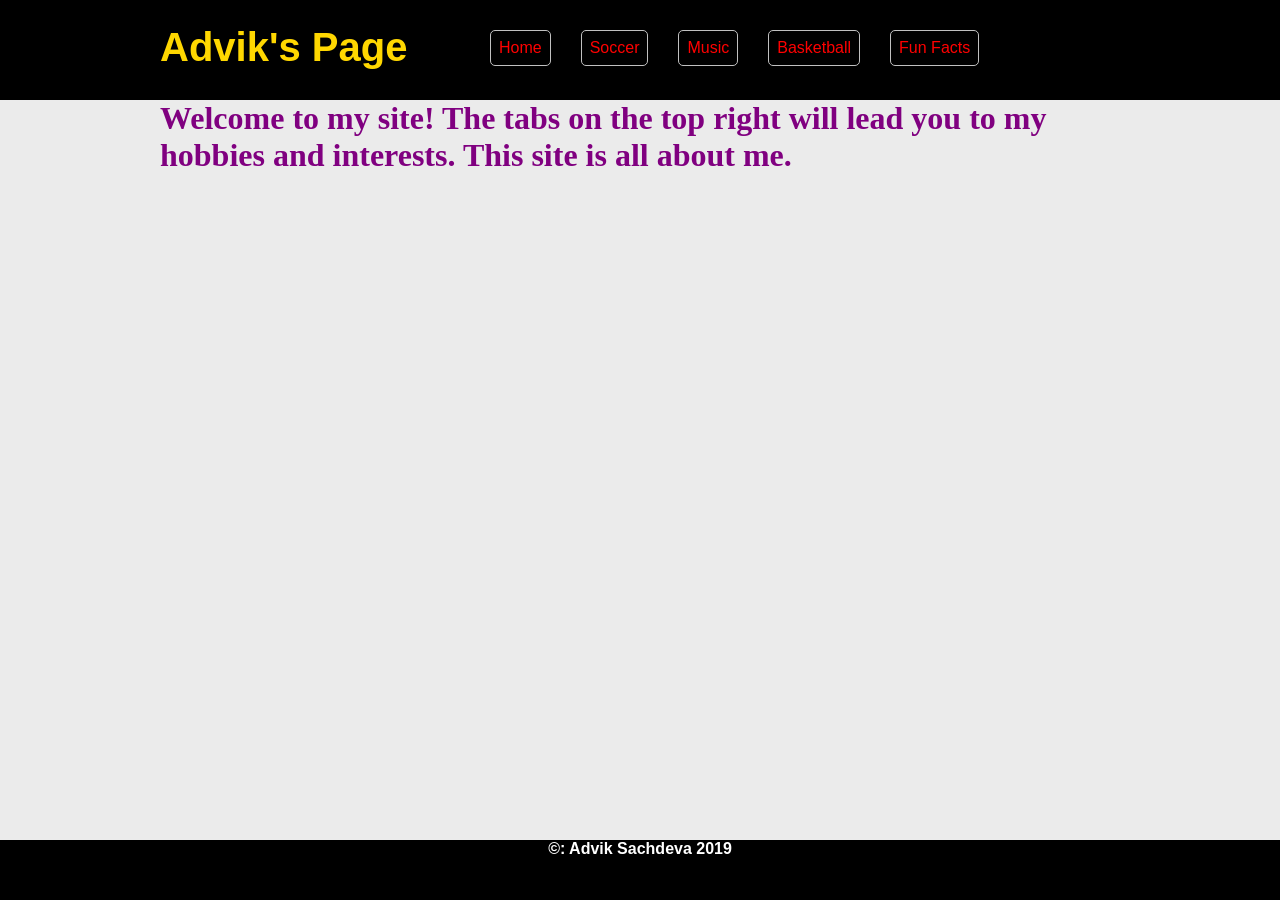
<file: iwd-2019/iwd-2019/index.html>
<!DOCTYPE html>
<html>
<head>
	<title>Advik Sachdeva</title>
	<style type="text/css">
		* { margin: 0; padding: 0; }

		body
		{
			font-family: arial;
			background-color: #ebebeb;
		}

		#header
		{
			background-color: black;
			height: 100px;
			width: 100%;
		}

		.container
		{
			width: 960px;
			height: auto;
			margin: 0 auto;
		}

		#logoArea
		{
			width: 300px;
			height: 100px
			background-image: url();
			float: left;
			color: white;
			font-size: 40px;
			padding-bottom: 30px;
			padding-top: 25px;
			font-weight: bold;
			color:gold
		}

		#navArea
		{
			width: 660px;
			height: 100px;
			float: right;
		}

		#nav
		{
			list-style: none;
			margin-top: 30px;
		}

		#nav a
		{
			color: white;
			text-decoration: none;
		}

		#nav li
		{
			float: left;
			margin-left: 30px;
			background-color: #pink;
			padding: 8px;
			border: 1px solid silver;
			border-radius: 5px;
			color:red;
		}

		#nav li:hover
		{
			background-color: red;
		}

		#footer
		{
			position: absolute;
			bottom: 0;


			background:black;
			color: black;
			height: 60px;
			width: 100%;
			color: white;
			font-weight: bold;
			text-align: center;
		}

		h1
		{
			font-family: Verdana;
			color:purple;
		}

	</style>
</head>
<body>
	<div id="header">
		<div class="container">
			<div id="logoArea">Advik's Page</div>
			<div id="navArea">
				<ul id="nav">
					<a href="index.html"><li>Home</li></a>
					<a href="soccer.html"><li>Soccer</li></a>
					<a href="music.html"><li>Music</li></a>
					<a href="bbal.html"><li>Basketball</li></a>
					<a href="facts.html"><li>Fun Facts</li></a>

				</ul>
			</div>
		</div>
		<div id="space"></div>
		<div id="mainArea">
			<div class="container page">
				<h1>
					Welcome to my site! The tabs on the top right will lead you to my hobbies and interests.  This site is all about me.
			</div>
		</div>
		<div id="footer">
			&copy: Advik Sachdeva 2019
		</div>
	</div>
</body>
</html>
</file>
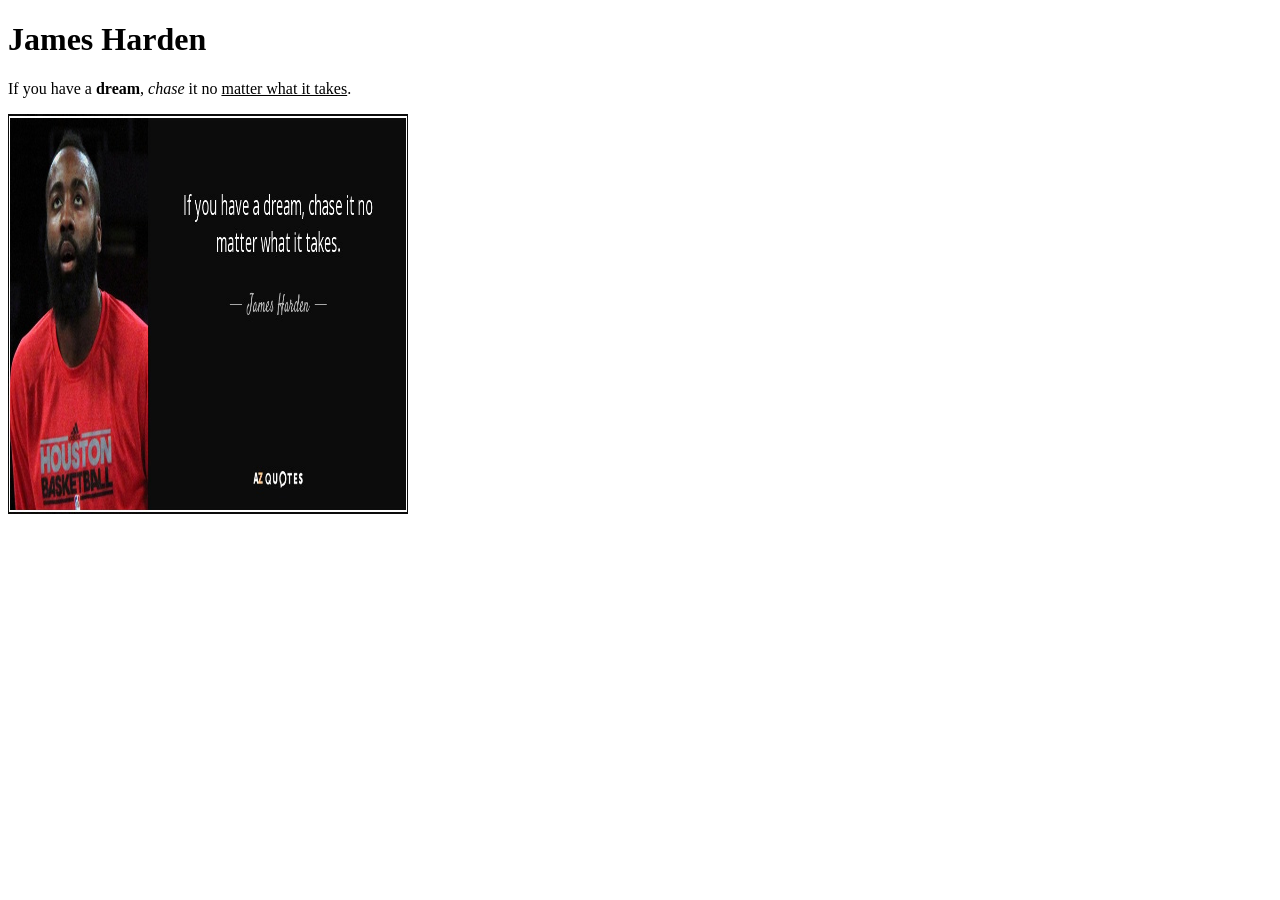
<file: iwd-2019/day1hw.html>
<!DOCTYPE html>
<html>
<head>
	<title>HW Day 1</title>
</head>
<body>
<h1>James Harden </h1>
<p> If you have a <b>dream</b>, <i>chase</i> it no <u>matter what it takes</u>.
</p>
<img src = "james.jpg" width = "400px" height = "400px">
</body>
</html>
</file>
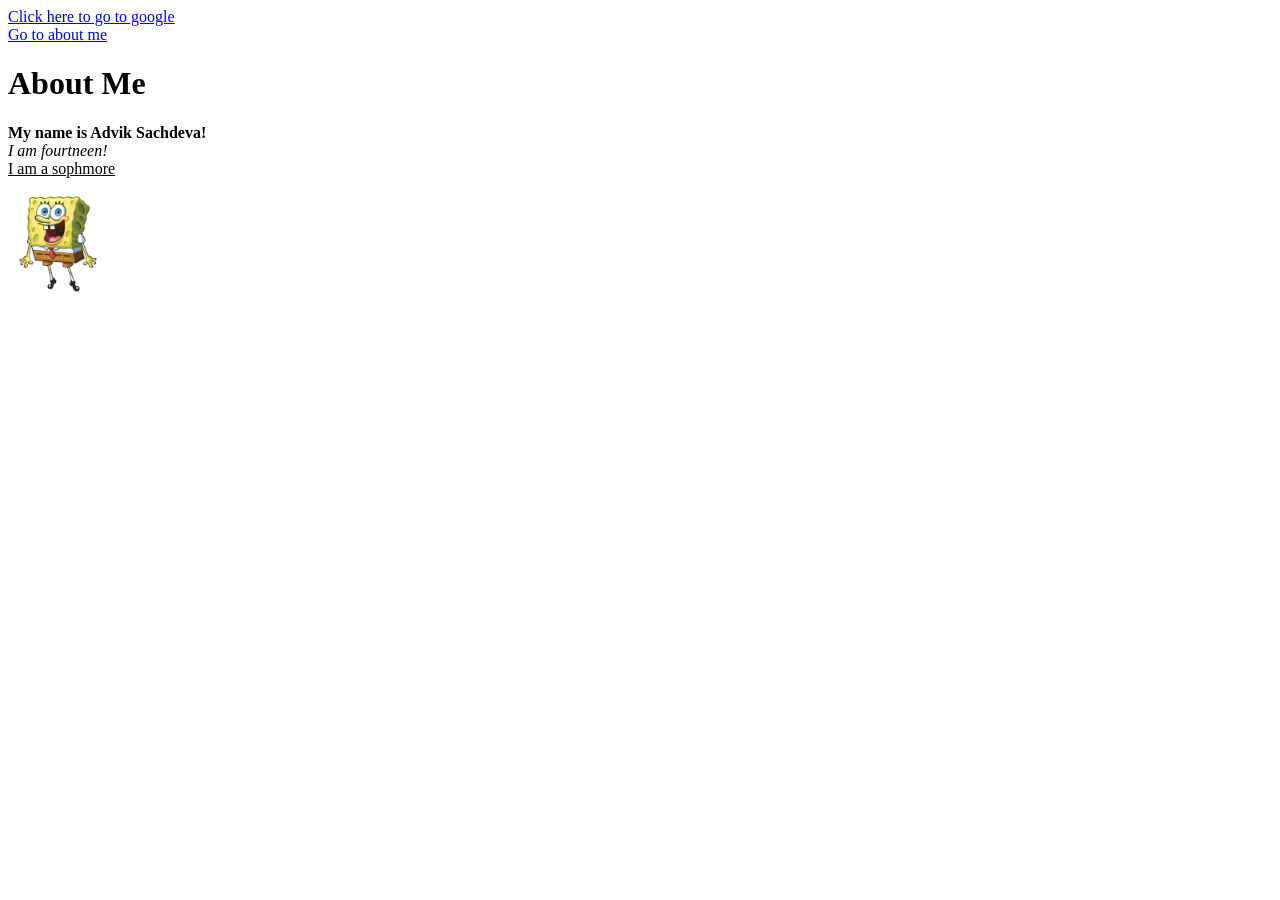
<file: iwd-2019/first-webpage.html>
<!DOCTYPE html>
<html>
<head>
	<title>test</title>
</head>
<body>

	<a href = "http://google.com">Click here to go to google</a><br>
	<a href = "#About Me"> Go to about me</a>
	<h1><a name = "About Me">About Me</a></h1>
	
	<p>
	<b>My name is Advik Sachdeva!</b><br><i>I am fourtneen!</i><br><u>I am a sophmore<!u>
	</p>
	<img src = "spongebob.png" width = "100px"height = "100px"> 
</body>
</html>
</file>
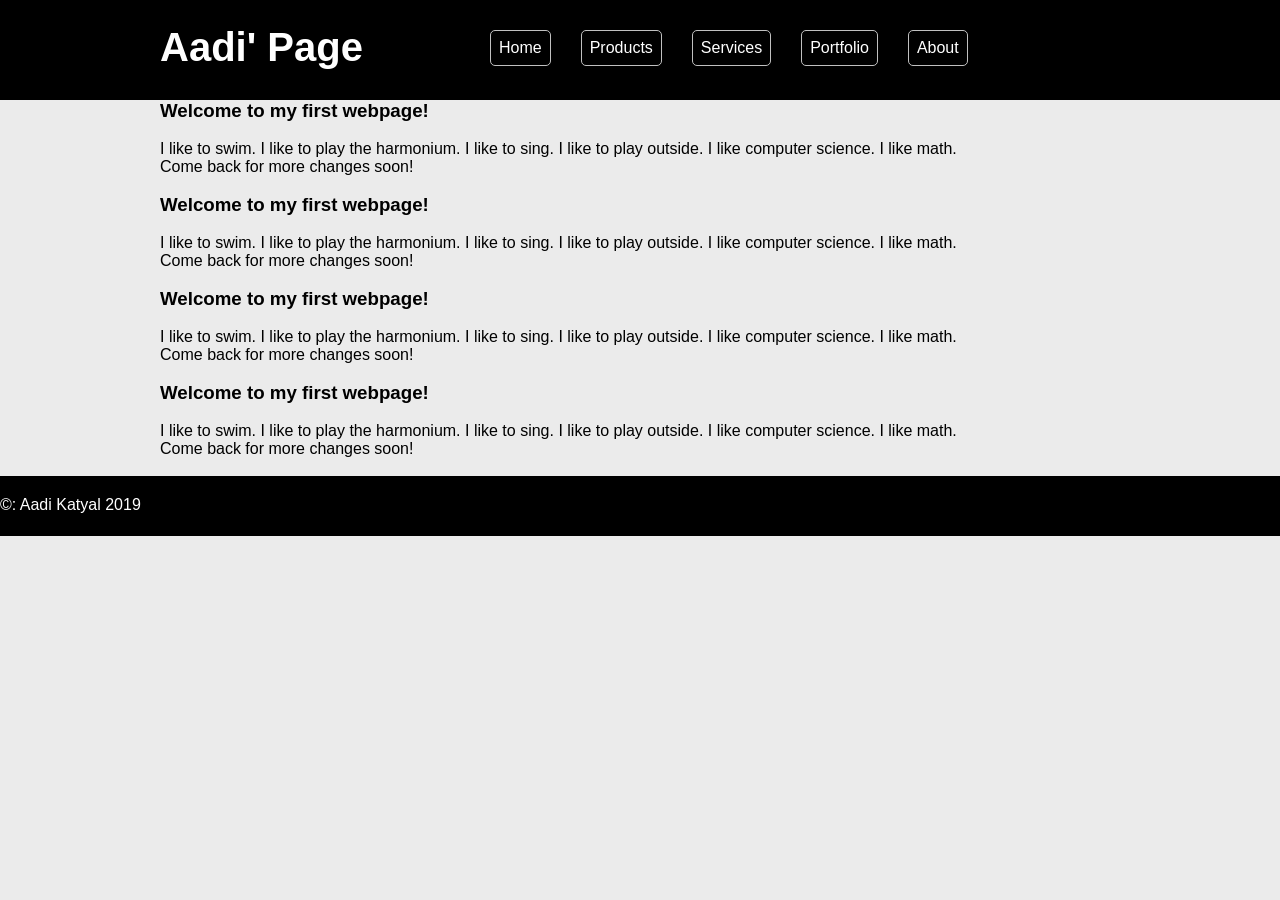
<file: iwd-2019/htmlsite.html>
<!DOCTYPE html>
<html>
<head>
	<title>HTML Site</title>
	<style type="text/css">
		* { margin: 0; padding: 0; }

		body
		{
			font-family: arial;
			background-color: #ebebeb;
		}

		#header
		{
			background-color: black;
			height: 100px;
			width: 100%;
		}

		.container
		{
			width: 960px;
			height: auto;
			margin: 0 auto;
		}

		#logoArea
		{
			width: 300px;
			height: 100px
			background-image: url();
			float: left;
			color: white;
			font-size: 40px;
			padding-bottom: 30px;
			padding-top: 25px;
			font-weight: bold;
		}

		#navArea
		{
			width: 660px;
			height: 100px;
			float: right;
		}

		#nav
		{
			list-style: none;
			margin-top: 30px;
		}

		#nav a
		{
			color: white;
			text-decoration: none;
		}

		#nav li
		{
			float: left;
			margin-left: 30px;
			background-color: #pink;
			padding: 8px;
			border: 1px solid silver;
			border-radius: 5px;
		}

		#nav li:hover
		{
			background-color: red;
		}

		#footer
		{
			background-color: black;
			color: white;
			height: 40px;
			width: 100%;
			padding-top: 20px;
		}

		#p
		{
			margin-left: 350px;
		}

		#h3
		{
			margin-left: 300px;
			padding-bottom: 20px;
		}

		#page
		{
			background-color: green;
		}


	</style>
</head>
<body>
	<div id="header">
		<div class="container">
			<div id="logoArea">Aadi' Page</div>
			<div id="navArea">
				<ul id="nav">
					<a href="#"><li>Home</li></a>
					<a href="#"><li>Products</li></a>
					<a href="#"><li>Services</li></a>
					<a href="#"><li>Portfolio</li></a>
					<a href="#"><li>About</li></a>

				</ul>
			</div>
		</div>
		<div id="space"></div>
		<div id="mainArea">
			<div class="container page">
				<h3>Welcome to my first webpage!</h3><br>
				<p>I like to swim. I like to play the harmonium. I like to sing. I like to play outside. I like computer science. I like math. </p>
				<p>Come back for more changes soon!</p><br>
				<h3>Welcome to my first webpage!</h3><br>
				<p>I like to swim. I like to play the harmonium. I like to sing. I like to play outside. I like computer science. I like math. </p>
				<p>Come back for more changes soon!</p><br>
				<h3>Welcome to my first webpage!</h3><br>
				<p>I like to swim. I like to play the harmonium. I like to sing. I like to play outside. I like computer science. I like math. </p>
				<p>Come back for more changes soon!</p><br>
				<h3>Welcome to my first webpage!</h3><br>
				<p>I like to swim. I like to play the harmonium. I like to sing. I like to play outside. I like computer science. I like math. </p>
				<p>Come back for more changes soon!</p><br>

			</div>
		</div>
		<div id="footer">
			&copy: Aadi Katyal 2019
		</div>
	</div>
</body>
</html>
</file>
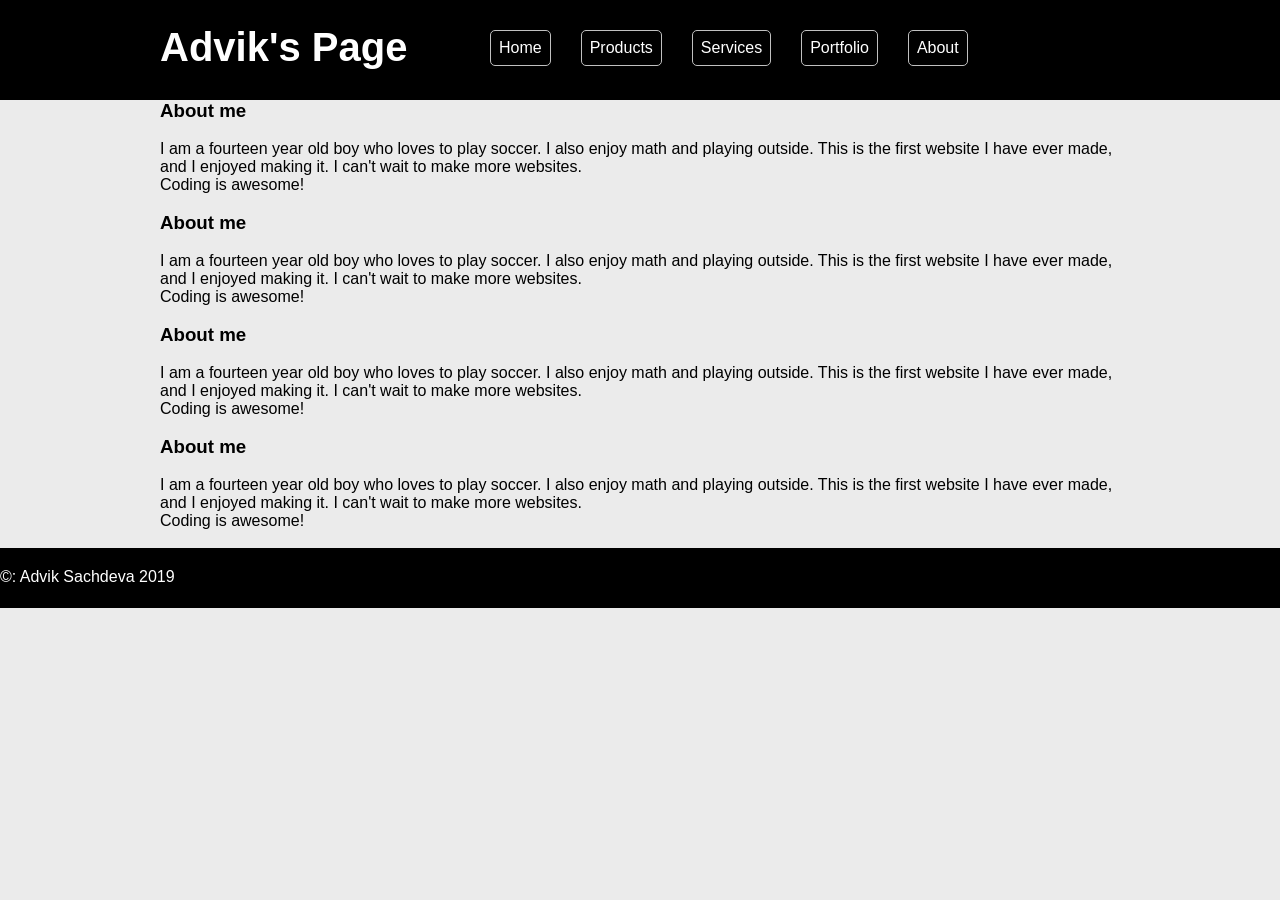
<file: iwd-2019/mysite.html>
<!DOCTYPE html>
<html>
<head>
	<title>HTML Site</title>
	<style type="text/css">
		* { margin: 0; padding: 0; }

		body
		{
			font-family: arial;
			background-color: #ebebeb;
		}

		#header
		{
			background-color: black;
			height: 100px;
			width: 100%;
		}

		.container
		{
			width: 960px;
			height: auto;
			margin: 0 auto;
		}

		#logoArea
		{
			width: 300px;
			height: 100px
			background-image: url();
			float: left;
			color: white;
			font-size: 40px;
			padding-bottom: 30px;
			padding-top: 25px;
			font-weight: bold;
		}

		#navArea
		{
			width: 660px;
			height: 100px;
			float: right;
		}

		#nav
		{
			list-style: none;
			margin-top: 30px;
		}

		#nav a
		{
			color: white;
			text-decoration: none;
		}

		#nav li
		{
			float: left;
			margin-left: 30px;
			background-color: #pink;
			padding: 8px;
			border: 1px solid silver;
			border-radius: 5px;
		}

		#nav li:hover
		{
			background-color: red;
		}

		#footer
		{
			background-color: black;
			color: white;
			height: 40px;
			width: 100%;
			padding-top: 20px;
		}

		#p
		{
			margin-left: 350px;
		}

		#h3
		{
			margin-left: 300px;
			padding-bottom: 20px;
		}

		#page
		{
			background-color: green;
		}


	</style>
</head>
<body>
	<div id="header">
		<div class="container">
			<div id="logoArea">Advik's Page</div>
			<div id="navArea">
				<ul id="nav">
					<a href="#"><li>Home</li></a>
					<a href="#"><li>Products</li></a>
					<a href="#"><li>Services</li></a>
					<a href="#"><li>Portfolio</li></a>
					<a href="#"><li>About</li></a>

				</ul>
			</div>
		</div>
		<div id="space"></div>
		<div id="mainArea">
			<div class="container page">
				<h3>About me</h3><br>
				<p> I am a fourteen year old boy who loves to play soccer. I also enjoy math and playing outside.  This is the first website I have ever made, and I enjoyed making it.  I can't wait to make more websites.</p>
				<p>Coding is awesome!</p><br>
				<h3>About me</h3><br>
				<p>I am a fourteen year old boy who loves to play soccer. I also enjoy math and playing outside.  This is the first website I have ever made, and I enjoyed making it.  I can't wait to make more websites. </p>
				<p>Coding is awesome!</p><br>
				<h3>About me</h3><br>
				<p>I am a fourteen year old boy who loves to play soccer. I also enjoy math and playing outside.  This is the first website I have ever made, and I enjoyed making it.  I can't wait to make more websites. </p>
				<p>Coding is awesome!</p><br>
				<h3>About me</h3><br>
				<p>I am a fourteen year old boy who loves to play soccer. I also enjoy math and playing outside.  This is the first website I have ever made, and I enjoyed making it.  I can't wait to make more websites. </p>
				<p>Coding is awesome!</p><br>

			</div>
		</div>
		<div id="footer">
			&copy: Advik Sachdeva 2019
		</div>
	</div>
</body>
</html>
</file>
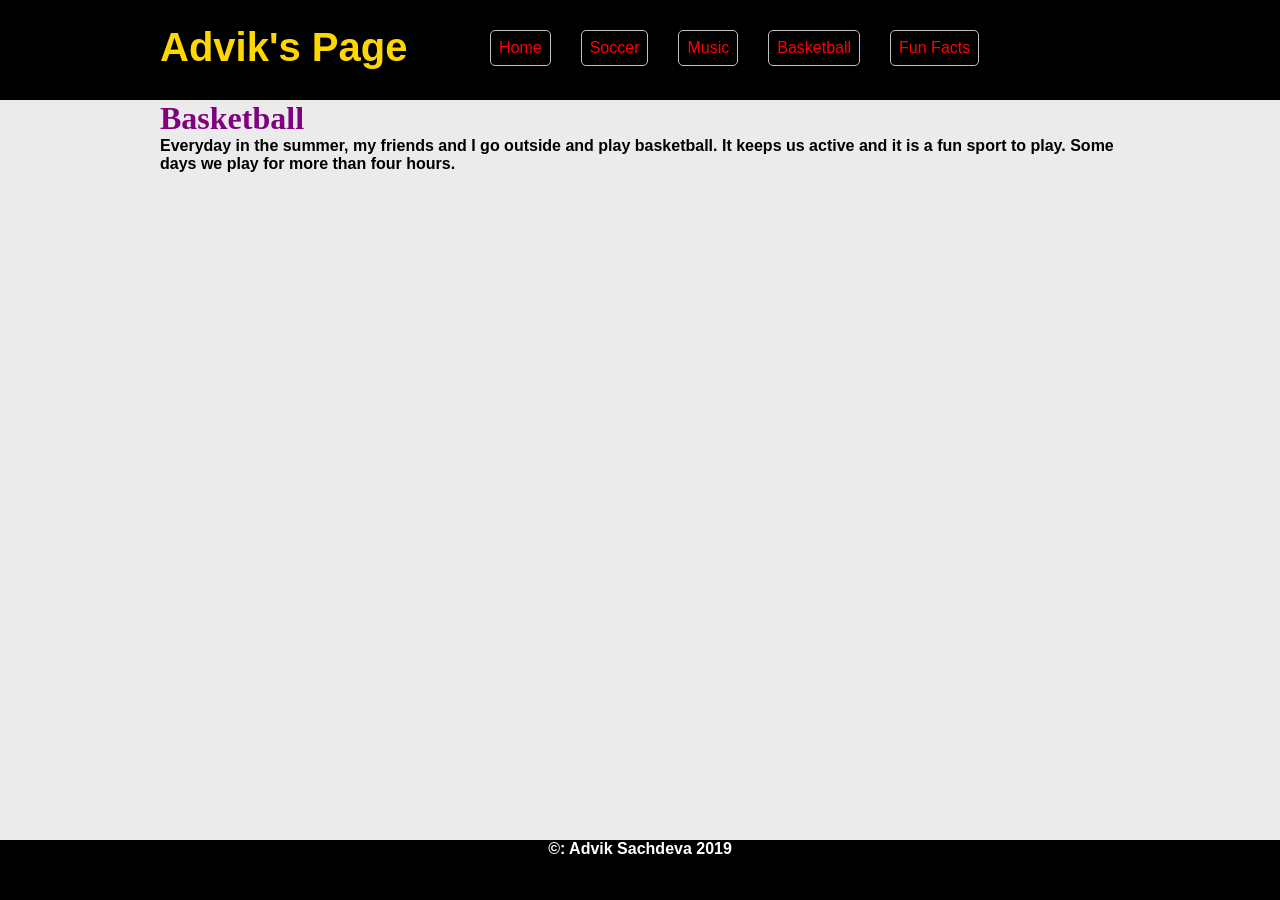
<file: iwd-2019/iwd-2019/bbal.html>
<!DOCTYPE html>
<html>
<head>
	<title>Basketball</title>
	<style type="text/css">
		* { margin: 0; padding: 0; }

		body
		{
			font-family: arial;
			background-color: #ebebeb;
		}

		#header
		{
			background-color: black;
			height: 100px;
			width: 100%;
		}

		.container
		{
			width: 960px;
			height: auto;
			margin: 0 auto;
		}

		#logoArea
		{
			width: 300px;
			height: 100px
			background-image: url();
			float: left;
			color: white;
			font-size: 40px;
			padding-bottom: 30px;
			padding-top: 25px;
			font-weight: bold;
			color:gold
		}

		#navArea
		{
			width: 660px;
			height: 100px;
			float: right;
		}

		#nav
		{
			list-style: none;
			margin-top: 30px;
		}

		#nav a
		{
			color: white;
			text-decoration: none;
		}

		#nav li
		{
			float: left;
			margin-left: 30px;
			background-color: #pink;
			padding: 8px;
			border: 1px solid silver;
			border-radius: 5px;
			color:red;
		}

		#nav li:hover
		{
			background-color: red;
		}

		#footer
		{
			position: absolute;
			bottom: 0;


			background:black;
			color: black;
			height: 60px;
			width: 100%;
			color: white;
			font-weight: bold;
			text-align: center;
		}

		h1
		{
			font-family: Verdana;
			color:purple;
		}
		p1
		{
			font-weight: bold;
			color: black;
		}

	</style>
</head>
<body>
	<div id="header">
		<div class="container">
			<div id="logoArea">Advik's Page</div>
			<div id="navArea">
				<ul id="nav">
					<a href="index.html"><li>Home</li></a>
					<a href="soccer.html"><li>Soccer</li></a>
					<a href="music.html"><li>Music</li></a>
					<a href="bbal.html"><li>Basketball</li></a>
					<a href="facts.html"><li>Fun Facts</li></a>

				</ul>
			</div>
		</div>
		<div id="space"></div>
		<div id="mainArea">
			<div class="container page">
				<h1>Basketball</h1>
				<p1>
					Everyday in the summer, my friends and I go outside and play basketball.  It keeps us active and it is a fun sport to play.  Some days we play for more than four hours.<br>
					
			</div>
		</div>
		<div id="footer">
			&copy: Advik Sachdeva 2019
		</div>
	</div>
</body>
</html>
</file>
